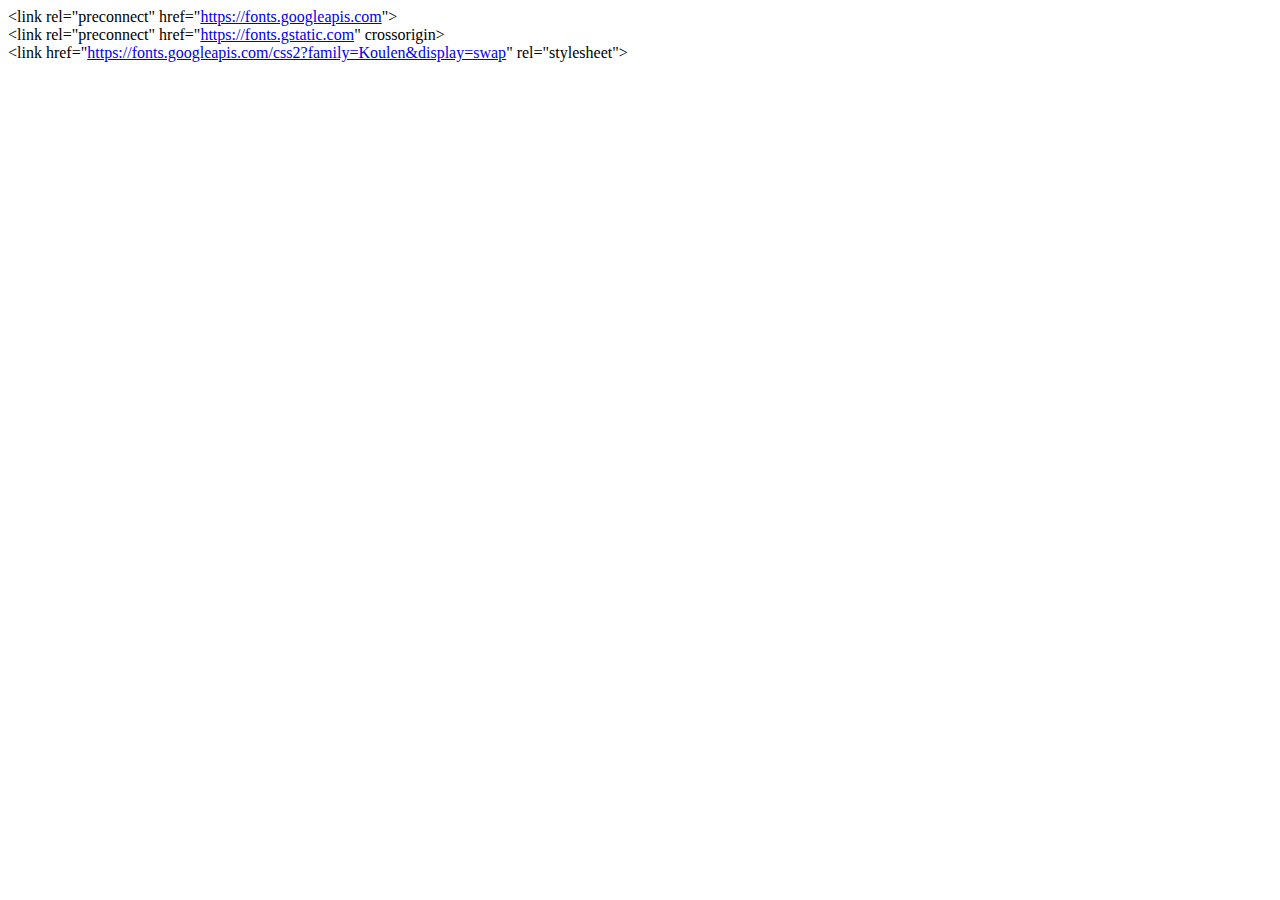
<file: TORPEDO WEB/bluetooth_content_share.html>
<html><head><meta http-equiv="Content-Type" content="text/html; charset=UTF-8"/></head><body>&lt;link rel="preconnect" href="<a href="https://fonts.googleapis.com">https://fonts.googleapis.com</a>"&gt;<br>&lt;link rel="preconnect" href="<a href="https://fonts.gstatic.com">https://fonts.gstatic.com</a>" crossorigin&gt;<br>&lt;link href="<a href="https://fonts.googleapis.com/css2?family=Koulen&amp;display=swap">https://fonts.googleapis.com/css2?family=Koulen&amp;display=swap</a>" rel="stylesheet"&gt;</body></html>
</file>
